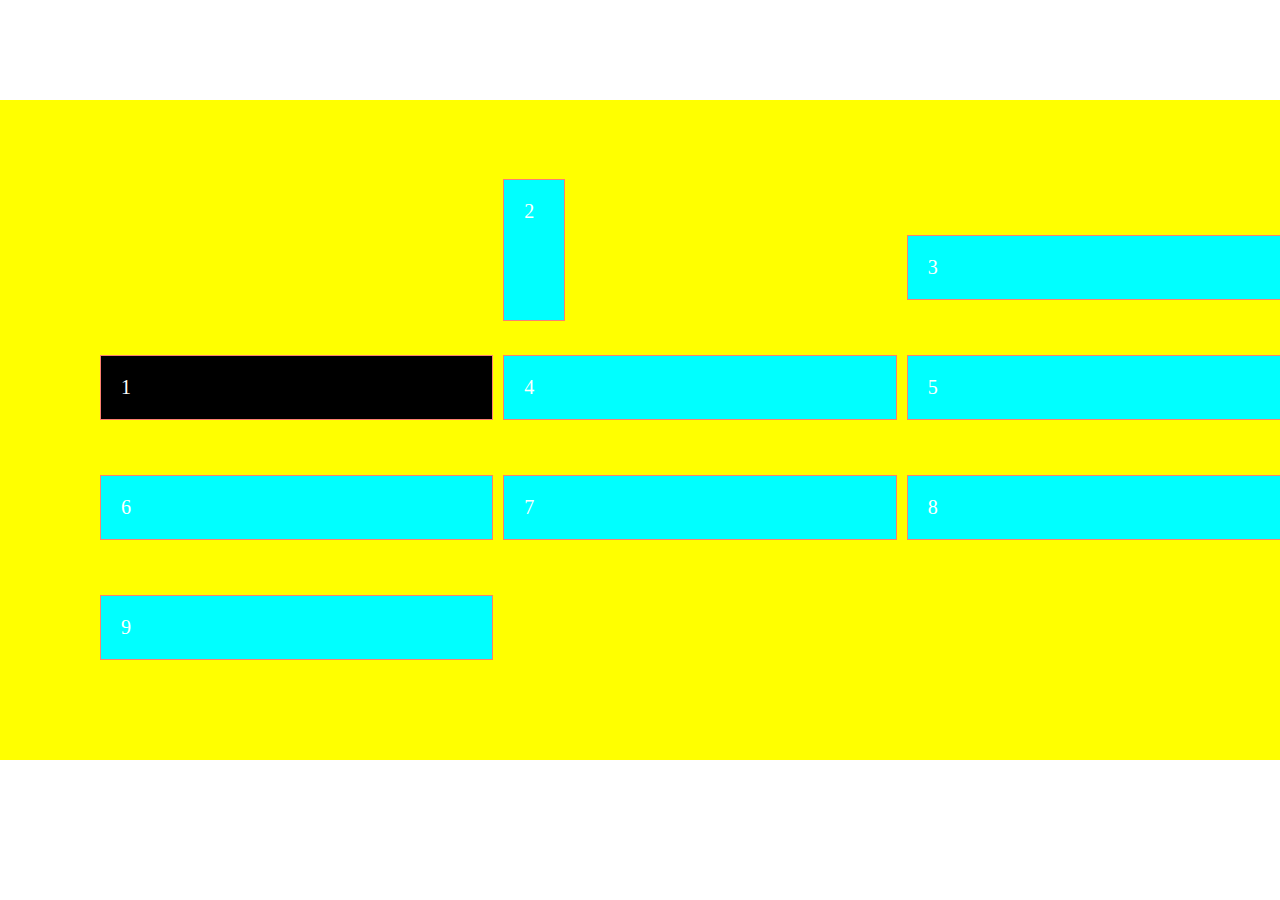
<file: 6.Grid/index.html>
<!DOCTYPE html>
<html lang="en">
<head>
    <meta charset="UTF-8">
    <meta name="viewport" content="width=device-width, initial-scale=1.0">
    <title>Document</title>
    <style>
          *{
            padding:0px;
            margin:0px;
          }
          .container{
             width:1200px;
             margin:100px auto;
             padding:100px;
             display: grid;
             /*display:flex*/
             background-color: yellow;
             grid-template-columns:repeat(3,1fr);
            /* row-gap:10px ;
             column-gap: 10px;*/
             gap:20px 10px;
             /*grid-template-rows: 1fr 2fr 1fr;*/
             column-gap:10px;
             grid-auto-rows: 100px;
            align-items: end;

          }
          .item{
            background-color: aqua;
            color:white;
            font-size: 20px;
            padding: 20px;
            border:1px solid salmon;
           

          }
          .item:nth-of-type(2) {
            width:20px;
            height:100px;
            align-self: center;
            justify-content: center;
             /* or start/end/stretch depending on need */
          }
          .item:nth-of-type(1){
            background-color: black;
            grid-row: 1/3;
          }
        


    </style>
</head>
<body>
    <div class="container">
        <div class="item">1</div>
        <div class="item">2</div>
        <div class="item">3</div>
        <div class="item">4</div>
        <div class="item">5</div>
        <div class="item">6</div>
        <div class="item">7</div>
        <div class="item">8</div>
        <div class="item">9</div>
    </div>
    
</body>
</html>
</file>
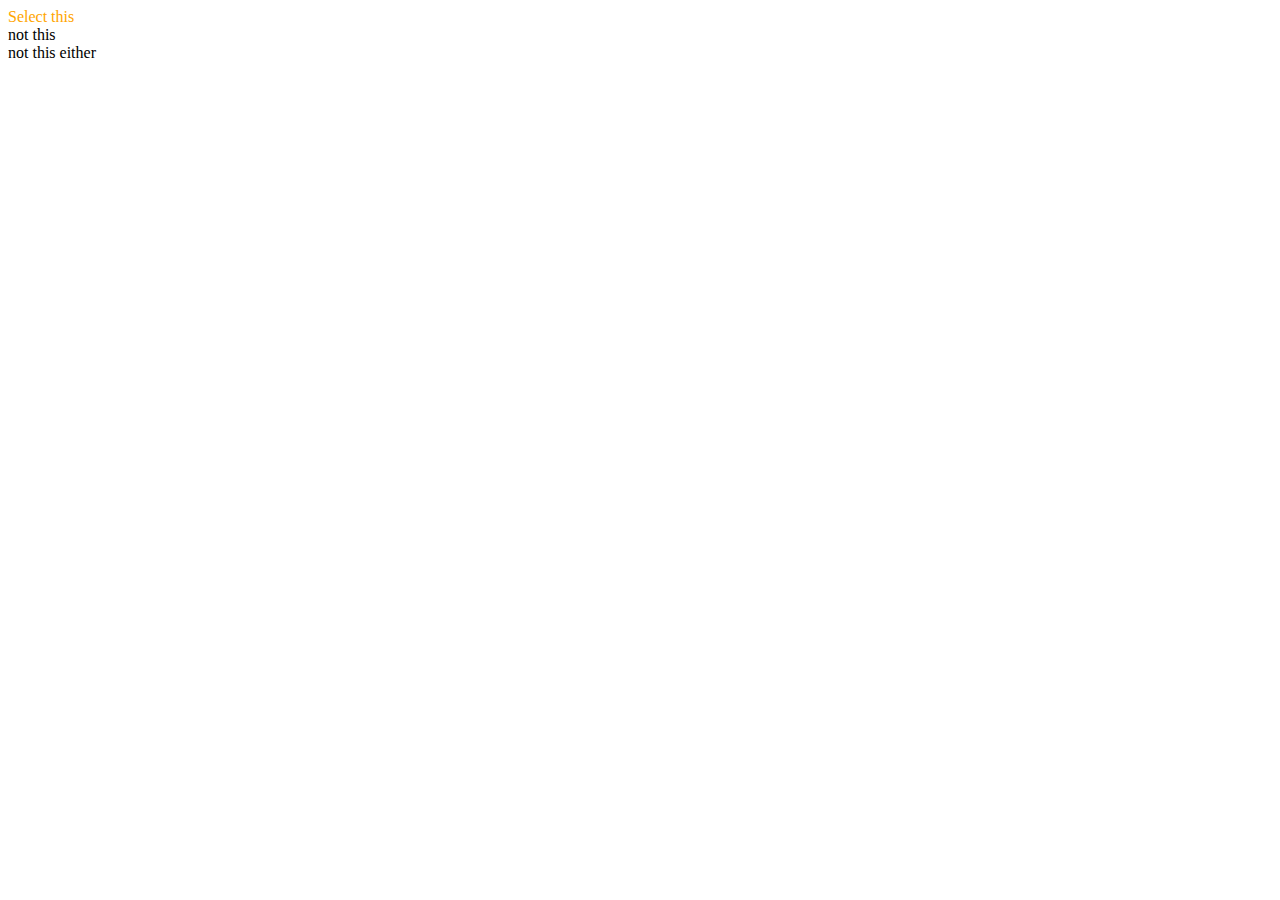
<file: q3.html>
<!DOCTYPE html>
<html lang="en">
<head>
    <meta charset="UTF-8">
    <meta name="viewport" content="width=device-width, initial-scale=1.0">
    <title>Document</title>
    <style>
        .m1.m2{
            color: orange;
        }
        .m1{
            color:black;
        }
        .m2{
            color:black;
        }
    </style>
</head>
<body>
    <div class="m1 m2">Select this</div>
    <div class="m1">not this</div>
    <div class="m2">not this either</div>
</body>
</html>
</file>
